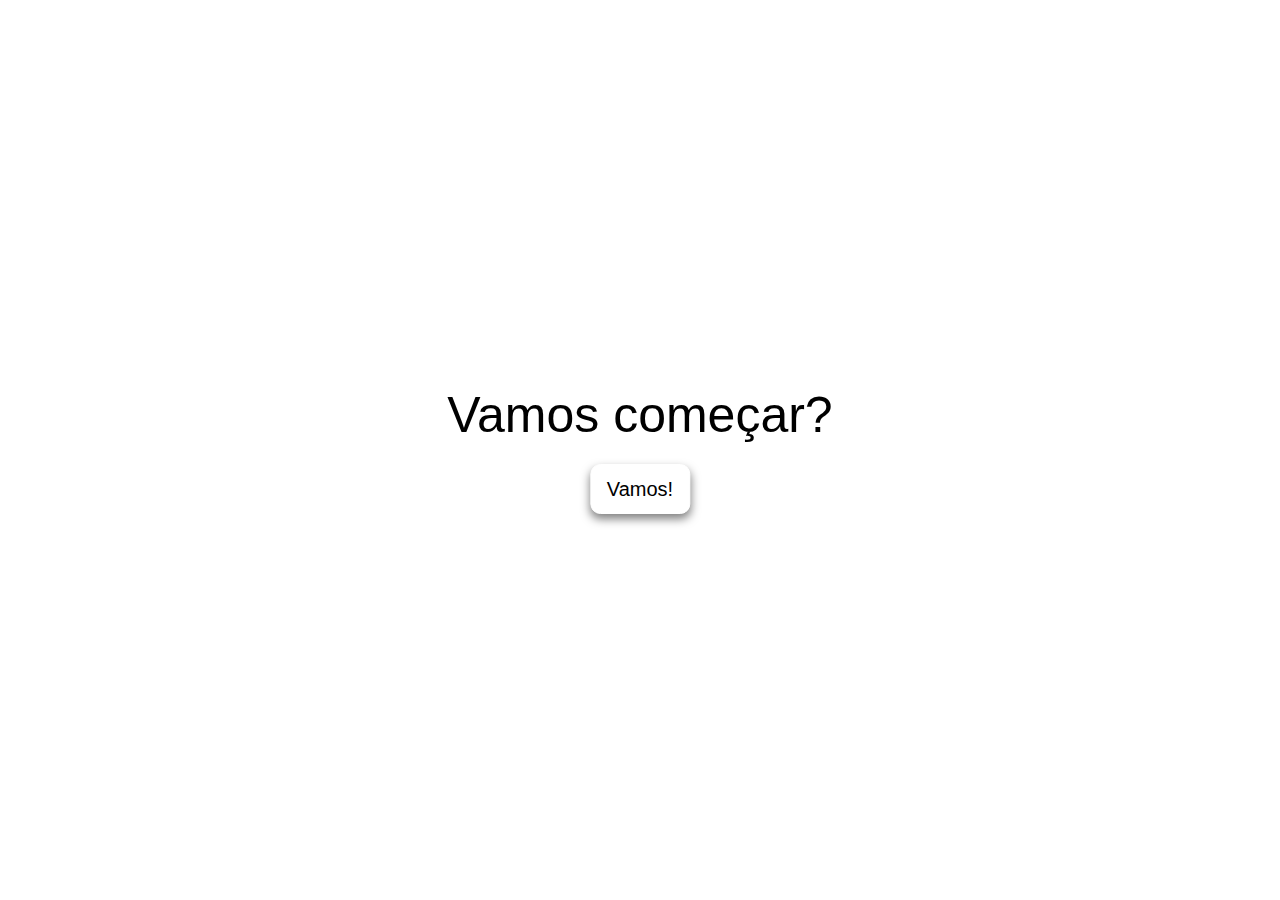
<file: index.html>
<!DOCTYPE html>
<html lang="en">
<link rel="stylesheet" href="index.css">

<head>
    <meta charset="UTF-8">
    <meta name="viewport" content="width=device-width, initial-scale=1.0">
    <title>Me dá</title>
</head>

<body>
    <div id="containerPrimeiroBotao" class="flex">
        <p id="vamosComecar">Vamos começar?</p>
        <button id="botaoVamos">Vamos!</button>
    </div>
    <div id="containerconteudo" class="escondido">
        <div id="conteudo">
            <h1>Me dá o buraco da bala?</h1>
            <img id="imagemPrincipal" src="img/sad-emoji.webp" alt="foto-principal">
            <div id="botoes">
                <a href="ayrton.html" id="sim">Sim</a>
                <button id="nao">Não</button>
            </div>
        </div>
    </div>
</body>

<script>
    const botaoVamos = document.getElementById('botaoVamos')
    const containerPrimeiroBotao = document.getElementById('containerPrimeiroBotao')
    const conteudoPrincipal = document.getElementById('containerconteudo')
    const botaoNao = document.getElementById('nao')
    const botaoSim = document.getElementById('sim')
    const som = new Audio('som/ole.mp3')
    const ayrtonSennaVideo = document.getElementById('ayrton-senna')
    const botoes = document.getElementById('botoes')

    let fotoPrincipal = document.getElementById('imagemPrincipal')
    let emojiRindo = 'img/emoji-rindo.jpg'

    //No PC
    botaoNao.addEventListener('mouseover', moverBotao)
    botaoNao.addEventListener('click', moverBotao)
    botaoVamos.addEventListener('click', mostrarConteudo)
    botaoSim.addEventListener('click', tocarVideo)

    //No celular
    botaoNao.addEventListener('touchstart', moverBotao)
    botaoVamos.addEventListener('touchstart', mostrarConteudo)
    botaoSim.addEventListener('touchstart', tocarVideo)


    // Função para mover botão
    function moverBotao() {
        const larguraJanela = window.innerWidth
        const alturaJanela = window.innerHeight

        const novaPosicaoX = Math.random() * (larguraJanela - botaoNao.offsetWidth) / 2
        const novaPosicaoY = Math.random() * (alturaJanela - botaoNao.offsetHeight) / 2

        botaoNao.style.left = `${novaPosicaoX}px`
        botaoNao.style.top = `${novaPosicaoY}px`

        trocarScr()

        som.currentTime = 0
        som.play()
    }

    // Mostrar conteúdo
    function mostrarConteudo() {
        containerPrimeiroBotao.classList.remove('flex')
        containerPrimeiroBotao.classList.add('escondido')
        conteudoPrincipal.classList.remove('escondido')
    }


    //Trocar foto
    const fotos = [
        'img/emoji-rindo.jpg',
        'img/bolsonaro-rindo.png',
        'img/lula-rindo.png',
        'img/chaves-rindo.jpg',
        'img/bigode-rindo.jpg',
        'img/gato-rindo.jpg'
    ]
    let indiceImagem = 0

    function trocarScr() {
        fotoPrincipal.src = fotos[indiceImagem]
        indiceImagem++

        if (indiceImagem == fotos.length) {
            indiceImagem = 0
        }
    }

    function tocarVideo() {
        ayrtonSennaVideo.classList.remove('escondido')
        fotoPrincipal.classList.add('escondido')
    }
</script>

</html>
</file>
<file: index.css>
* {
    font-family: sans-serif;
    margin: 0;
}

a {
    display: flex;
    text-decoration: none;
    color: white;
    background-color: blue;
    justify-content: center;
    align-items: center;
}

body {
    display: flex;
    align-items: center;
    justify-content: center;
}

#containerconteudo {
    justify-content: center;
    align-items: center;
    height: 80vh;
    width: 100%;
}

#conteudo {
    display: flex;
    align-items: center;
    flex-direction: column;
    width: 100%;
    height: 100%;
    padding-top: 20vh;
}

#botoes {
    display: flex;
    justify-content: space-around;
    width: 100%;
    height: 100%;
}

#sim,
#nao {
    color: white;
    width: 100px;
    height: 50px;
    font-size: 24px;
    border-radius: 10px;
    cursor: pointer;
    border: 0px;
    box-shadow: 0px 5px 10px rgba(000, 000, 000, 0.5);
}

#sim {
    background-color: rgb(111, 165, 30);
    font-weight: bold;
    margin-right: 200px;
}

#nao {
    position: absolute;
    background-color: red;
    font-weight: 100;
    margin-left: 200px;
}

#imagemPrincipal {
    align-self: center;
    height: 300px;
    max-height: 250px;
    min-height: 250px;
    margin: 25px 0px;
}

.escondido {
    display: none;
}

.flex {
    display: flex;
}

#containerPrimeiroBotao {
    justify-content: center;
    align-items: center;
    flex-direction: column;
    position: absolute;
    top: 50%;
    left: 50%;
    transform: translate(-50%, -50%);
}

#vamosComecar {
    font-size: 50px;
    white-space: nowrap;
    margin-bottom: 20px;
}

#botaoVamos {
    background-color: white;
    border-radius: 10px;
    box-shadow: 0px 5px 10px rgba(000, 000, 000, 0.5);
    height: 50px;
    width: 100px;
    font-size: 20px;
    border: 1px solid white;
    cursor: pointer;
}

#ayrton-senna {
    height: 250px;
}
</file>
